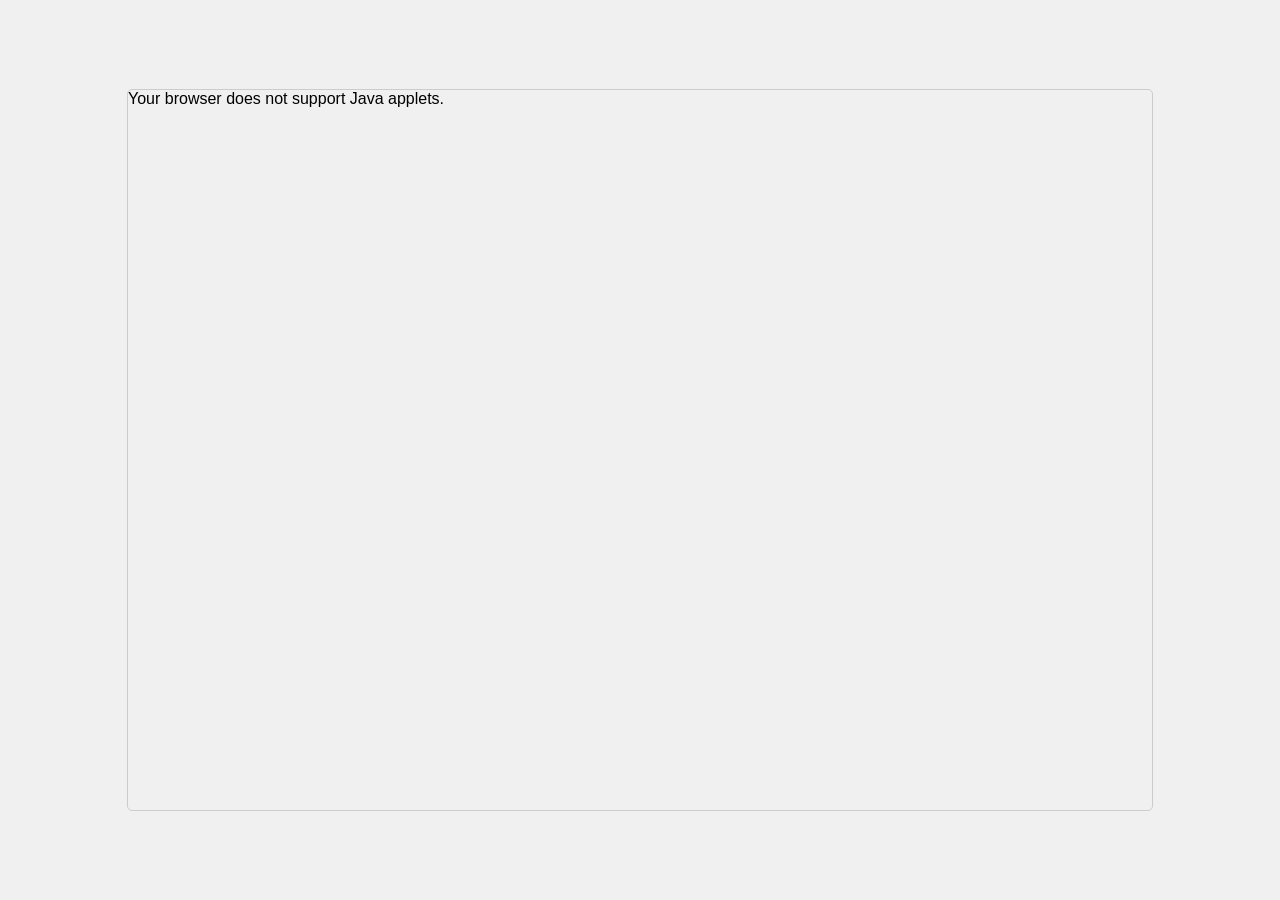
<file: WT/html/assn5.html>
<!DOCTYPE html>
<html lang="en">
<head>
    <meta charset="UTF-8">
    <meta name="viewport" content="width=device-width, initial-scale=1.0">
    <title>Color Palette Applet</title>
    <style>
        body {
            font-family: Arial, sans-serif;
            margin: 0;
            padding: 0;
            display: flex;
            justify-content: center;
            align-items: center;
            height: 100vh;
            background-color: #f0f0f0;
        }
        #applet-container {
            width: 80%;
            height: 80%;
            border: 1px solid #ccc;
            border-radius: 5px;
            overflow: hidden;
        }
    </style>
</head>
<body>
    <div id="applet-container">
        <applet code="assn5.class" width="500" height="300">
            Your browser does not support Java applets.
        </applet>
    </div>
</body>
</html>
</file>
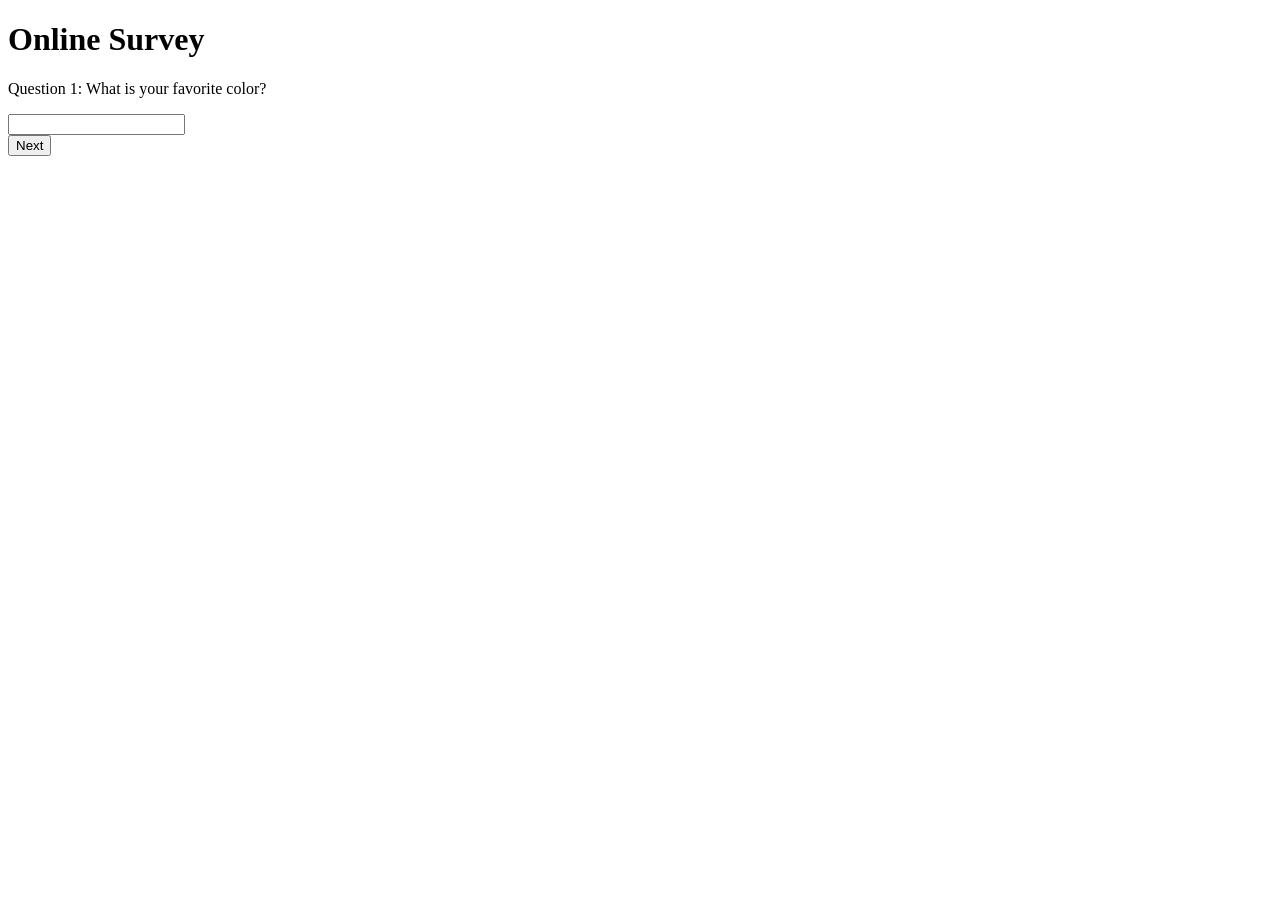
<file: WT/html/assn6.html>
<!DOCTYPE html>
<html lang="en">
<head>
    <meta charset="UTF-8">
    <title>Online Survey</title>
</head>
<body>
    <h1>Online Survey</h1>
    <form action="SurveyServlet" method="post">
        <input type="hidden" name="questionNumber" value="1">
        <p>Question 1: What is your favorite color?</p>
        <input type="text" name="answer1">
        <br>
        <input type="submit" value="Next">
    </form>
</body>
</html>
</file>
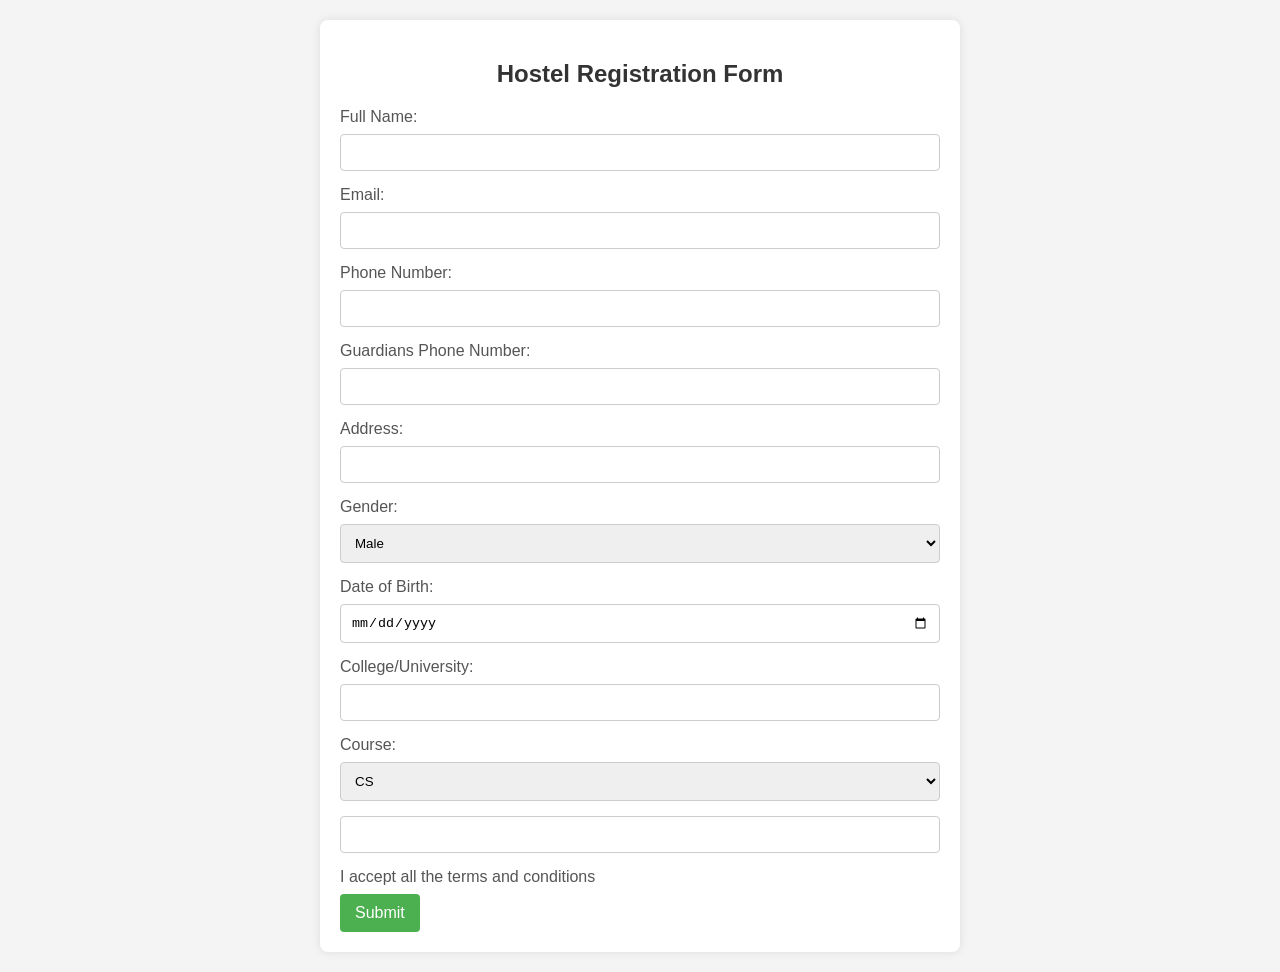
<file: WT/html/forms.html>
<!DOCTYPE html>
<html lang="en">
<head>
    <meta charset="UTF-8">
    <meta name="viewport" content="width=device-width, initial-scale=1.0"> 
    <href></href>
    <title>Hostel Registration Form</title>
    <style>
        body {
            font-family: Arial, sans-serif;
            background-color: #f4f4f4;
            margin: 0;
            padding: 0;
            box-sizing: border-box;
        }
        .container {
            max-width: 600px;
            margin: 20px auto;
            padding: 20px;
            background-color: #fff;
            border-radius: 8px;
            box-shadow: 0 0 10px rgba(0, 0, 0, 0.1);
        }
        h2 {
            text-align: center;
            color: #333;
        }
        form {
            margin-top: 20px;
        }
        label {
            display: block;
            margin-bottom: 8px;
            color: #555;
        }
        input, select {
            width: 100%;
            padding: 10px;
            margin-bottom: 15px;
            border: 1px solid #ccc;
            border-radius: 4px;
            box-sizing: border-box;
        }
        button {
            background-color: #4caf50;
            color: #fff;
            padding: 10px 15px;
            border: none;
            border-radius: 4px;
            cursor: pointer;
            font-size: 16px;
        }
        button:hover {
            background-color: #45a049;
        }
    </style>
</head>
<body>

<div class="container">
    <h2>Hostel Registration Form</h2>
    <form action="#" method="post">
        <label for="fullName">Full Name:</label>
        <input type="text" id="fullName" name="fullName" required>

        <label for="email">Email:</label>
        <input type="email" id="email" name="email" required>

        <label for="phone">Phone Number:</label>
        <input type="tel" id="phone" name="phone" required>

        <label for="guardians phone">Guardians Phone Number:</label>
        <input type="tel" id="guardians phone" name="guardians phone" required>

        <label for="address">Address:</label>
        <input type="permenant address" id="address" name="address" required>

        <label for="gender">Gender:</label>
        <select id="gender" name="gender" required>
            <option value="male">Male</option>
            <option value="female">Female</option>
            <option value="other">Other</option>
        </select>

        <label for="dob">Date of Birth:</label>
        <input type="date" id="dob" name="dob" required>

        <label for="college">College/University:</label>
        <input type="text" id="college" name="college" required>

        <label for="course">Course:</label>
        <select id="gender" name="gender" required>
            <option value="Computer Science">CS</option>
            <option value="Information Technology">IT</option>
            <option value="Electronics and Telecommunication">EXTC</option>
            <option value="Electronics Engineering">Tronics</option>
            <option value="Electrical Engineering">Trical</option>
            <option value="Mechanical Engineering">Mech</option>
            <option value="Civil Engineering">Civil</option>
            <option value="Textile Engineering">Textile</option>
            <option value="Production Engineering">Prod</option>

        </select>
        <input type=" checkbox" required>

        <label>I accept all the terms and conditions</label>
        <button type="submit">Submit</button>
    </form>
</div>

</body>
</html>
</file>
